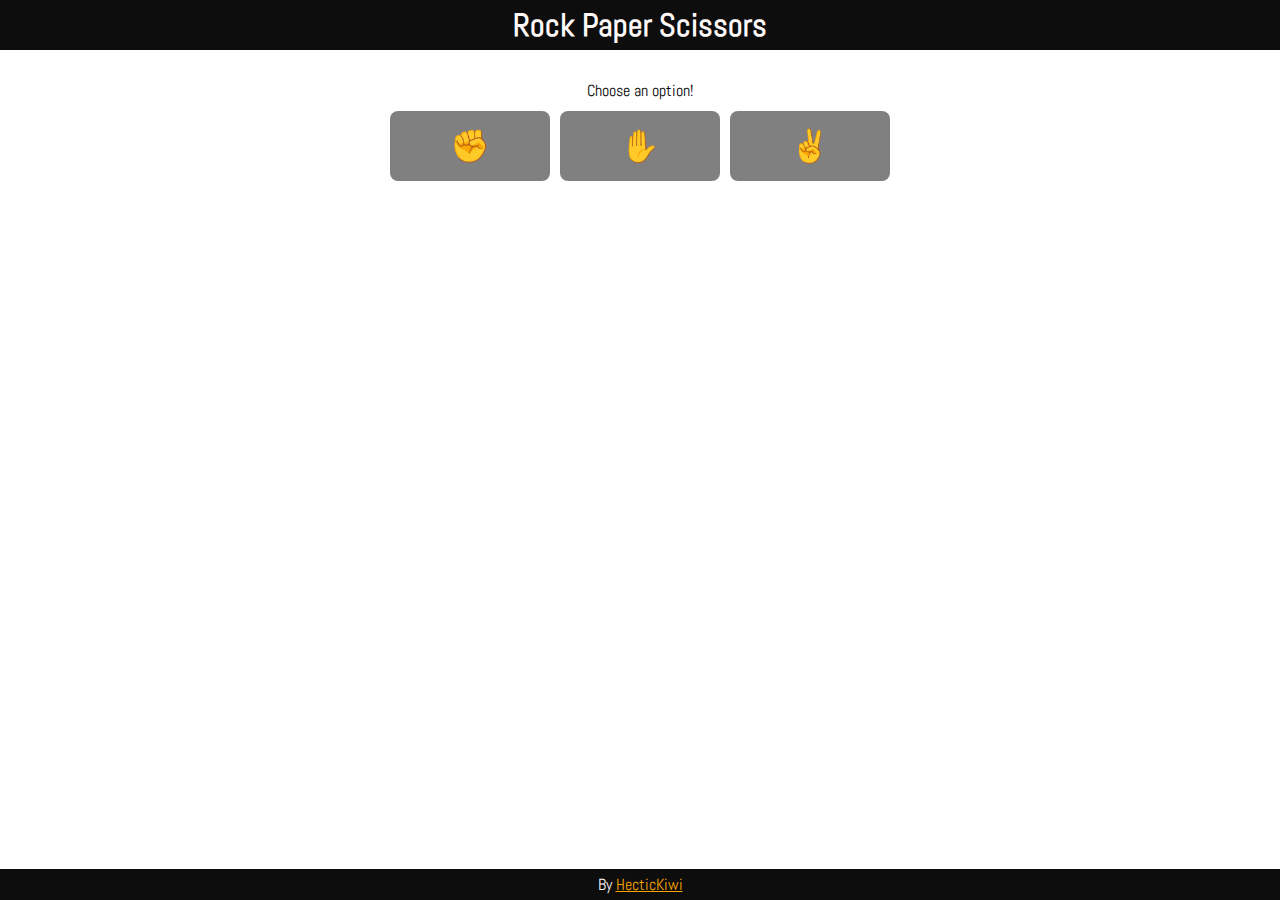
<file: index.html>
<!DOCTYPE html>
<html lang="en">

<head>
    <meta charset="UTF-8">
    <meta http-equiv="X-UA-Compatible" content="IE=edge">
    <meta name="viewport" content="width=device-width, initial-scale=1.0">
    <title>Rock Paper Scissors</title>
    <link rel="stylesheet" href="style.css">
    <link rel="preconnect" href="https://fonts.googleapis.com">
    <link rel="preconnect" href="https://fonts.gstatic.com" crossorigin>
    <link href="https://fonts.googleapis.com/css2?family=Abel&display=swap" rel="stylesheet">
    <script src="main.js" defer></script>
    <link rel="shortcut icon" href="img/favicon.svg" type="image/x-icon">
</head>

<body>
    <header>
        <h1>Rock Paper Scissors</h1>
    </header>
    <main>
        <section class="content">
            <p>Choose an option!</p>
            <div class="choices">
                <button id="rock">✊</button>
                <button id="paper">✋</button>
                <button id="scissors">✌</button>
            </div>
            <p id="outcome"></p>
        </section>
    </main>
    <footer>By <a href="https://hectickiwi.github.io/">HecticKiwi</a></footer>
</body>

</html>
</file>
<file: style.css>
* {
    margin: 0;
    box-sizing: border-box;
    font-family: 'Abel', sans-serif;
}

body {
    min-height: 100vh;
    display: flex;
    flex-direction: column;
}

header {
    background-color: #0d0d0d;
    color: #fef9f8;
    text-align: center;
    padding: 5px 30px;
}

main {
    padding: 30px;
}

main .content{
    max-width: 500px;
    display: flex;
    flex-direction: column;
    align-content: center;
    margin: 0 auto;
    text-align: center;
    gap: 10px;
    /* outline: 2px solid red; */
}

.choices {
    display: flex;
    flex-wrap: wrap;
    gap: 10px;
}

button {
    background-color: gray;
    border: none;
    border-radius: .25em;
    font-size: 2rem;
    flex: 1 1 0;
    min-width: 3em;
    height: 70px;
    transition: 0.4s;
}

button:hover {
    background-color: #517580;
    font-size: 2.5rem;
}

button:active {
    background-color: #486671;
}

footer {
    background-color: #0d0d0d;
    color: #fef9f8;
    text-align: center;
    padding: .25em 30px;
    margin-top: auto;
    padding: 5px;
}

a {
    color: orange;
}
</file>
